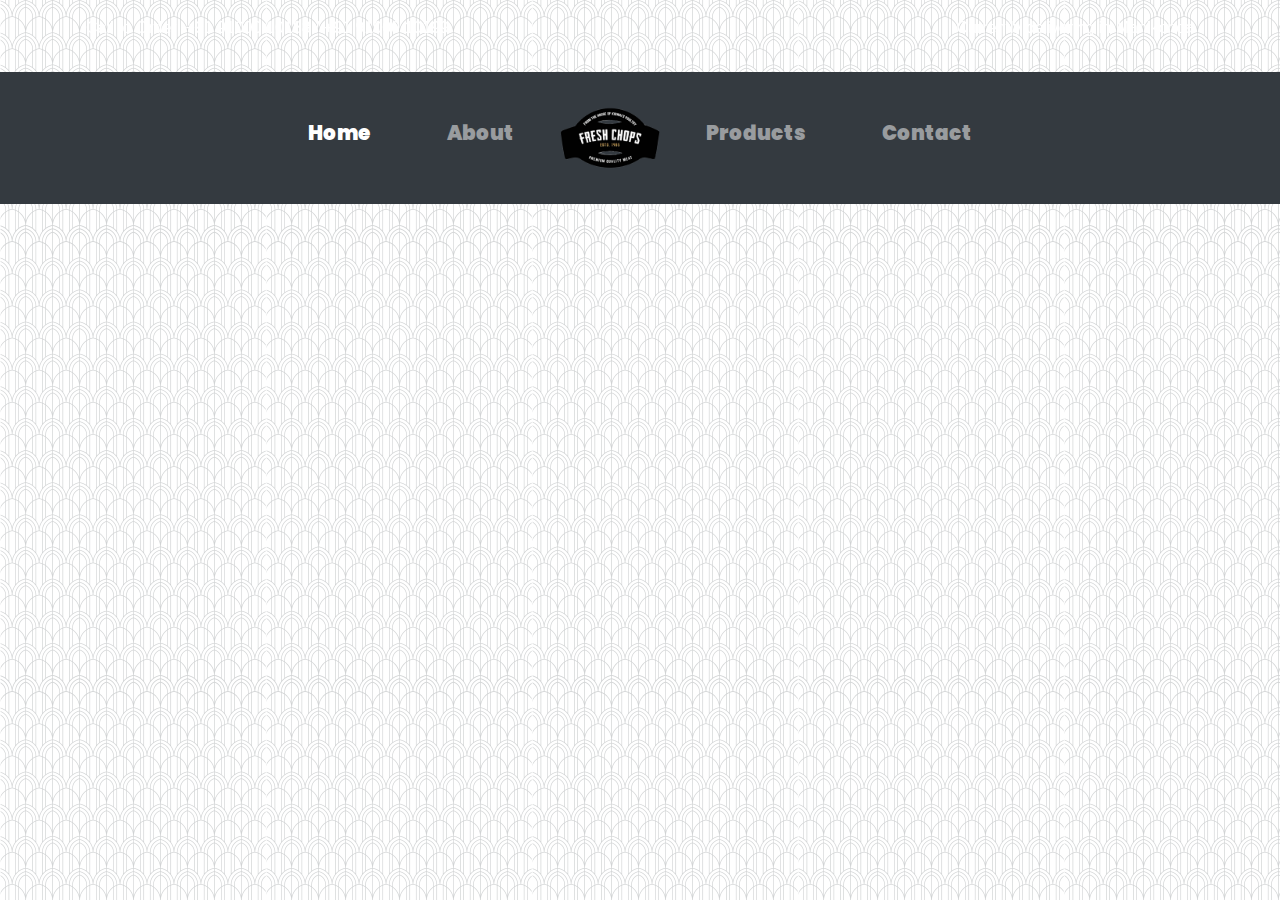
<file: header.html>
<!DOCTYPE html>
<html lang="en">
<head>
    <meta charset="UTF-8">
    <link rel="stylesheet" href="https://stackpath.bootstrapcdn.com/bootstrap/4.5.2/css/bootstrap.min.css" integrity="sha384-JcKb8q3iqJ61gNV9KGb8thSsNjpSL0n8PARn9HuZOnIxN0hoP+VmmDGMN5t9UJ0Z" crossorigin="anonymous">
    <meta name="viewport" content="width=device-width, initial-scale=1.0">
    <title>Document</title>

    <style>
        /* Show it is fixed to the top */
.navbar-custom{
background-color:'transparent';
}

body{
   
  background-size: initial;
  background-position: top left;
  background-repeat: repeat;
  background-image: url('../img/pattern.png')!important;
}

@font-face{
  font-family:poppin-regular;
  src:url('../fonts/Poppins/Poppins-Black.ttf')
}

.card-title{
  font-family: rubik;

}

.category{
  background-color:#000;
  color:#fff;
  position:absolute;
  bottom:0;
  font-size:13px;
  right:0;
}

@font-face{

  font-family:rubik;
  src:url('../fonts/static/Rubik-Black.ttf')

}
  footer{
    background-color: #c89a4a;
    height: 200px;
  }

  #header{
    transition: all 0.5s;
    z-index: 997;  }

    #header.header-scrolled {
      background: rgba(21, 34, 43, 0.85);
      padding: 12px 0;
    }

.logo{
  width: 100px;
  height: 100px;
}

.heading{
  position:absolute;
  font-family: rubik;
  color:white;  
  bottom:100px;
  left:0;
  margin:auto;
  text-align: center;
  right:0;
}

::-webkit-scrollbar {
    display: none;
    }

    .nav-link{
      font-size: 20px;
      margin: 30px;
      font-family: poppin-regular;
    }

    .background-img{
        width: 100%;
height: 100%;
background: center;
    }

.img-container{
 background-image:url('../img/background-img3.jpg');
 background-position: center;
 background-size: cover;
 background-repeat: no-repeat;
 
  width: 100%;
  position: relative;
  height: 500px;
}

.img-container::before{

 
    content: '';
        position: absolute;
        top: 0;
        right: 0;
        bottom: 0;
        left: 0;
        background-image: linear-gradient(to bottom right,#002f4b,#dc4225);
        opacity: .6; 
  
}
    </style>
</head>
<body>

    <header class="fixed-top" id="header">
        <div class="top-header">
    
          <div class="container p-3">
            <div class="d-flex" style="justify-content: space-between;color: white;">
               <p>Call to Order: +91 91000 10188 / +91 91000 10199</p>
               <p>Currently delivering in Manikonda</p>
            </div>
          </div>
    
        </div>
        <nav class="navbar navbar-expand-lg navbar-dark bg-dark">
          <button class="navbar-toggler" type="button" data-toggle="collapse" data-target="#navbarSupportedContent" aria-controls="navbarSupportedContent" aria-expanded="false" aria-label="Toggle navigation">
              <span class="navbar-toggler-icon"></span>
            </button>
          <div class="collapse navbar-collapse" id="navbarSupportedContent">
            <ul class="navbar-nav ml-auto mr-auto"> 
              <li class="nav-item active">
                <a class="nav-link" href="#">Home <span class="sr-only">(current)</span></a>
              </li>
              <li class="nav-item">
                <a class="nav-link" href="#">About</a>
              </li>
    
    
              <li class="nav-item">
    
              <div >
    
              <a class="nav-link m-0" href="#">
                  <img src="./img/logo.png" class="img-fluid logo" alt="">
                </a>
              </div>
               
              </li>
    
              <li class="nav-item">
                <a class="nav-link" href="#">Products</a>
              </li>
              <li class="nav-item dropdown">
                <a class="nav-link" href="#" >
                  Contact
                </a>
                
              </li>
            </ul>
          </div>
        </nav>    
      </header>

    <script src="https://code.jquery.com/jquery-3.5.1.slim.min.js" integrity="sha384-DfXdz2htPH0lsSSs5nCTpuj/zy4C+OGpamoFVy38MVBnE+IbbVYUew+OrCXaRkfj" crossorigin="anonymous"></script>
    <script src="https://cdn.jsdelivr.net/npm/popper.js@1.16.1/dist/umd/popper.min.js" integrity="sha384-9/reFTGAW83EW2RDu2S0VKaIzap3H66lZH81PoYlFhbGU+6BZp6G7niu735Sk7lN" crossorigin="anonymous"></script>
    <script src="https://stackpath.bootstrapcdn.com/bootstrap/4.5.2/js/bootstrap.min.js" integrity="sha384-B4gt1jrGC7Jh4AgTPSdUtOBvfO8shuf57BaghqFfPlYxofvL8/KUEfYiJOMMV+rV" crossorigin="anonymous"></script>
</body>
</html>
</file>
